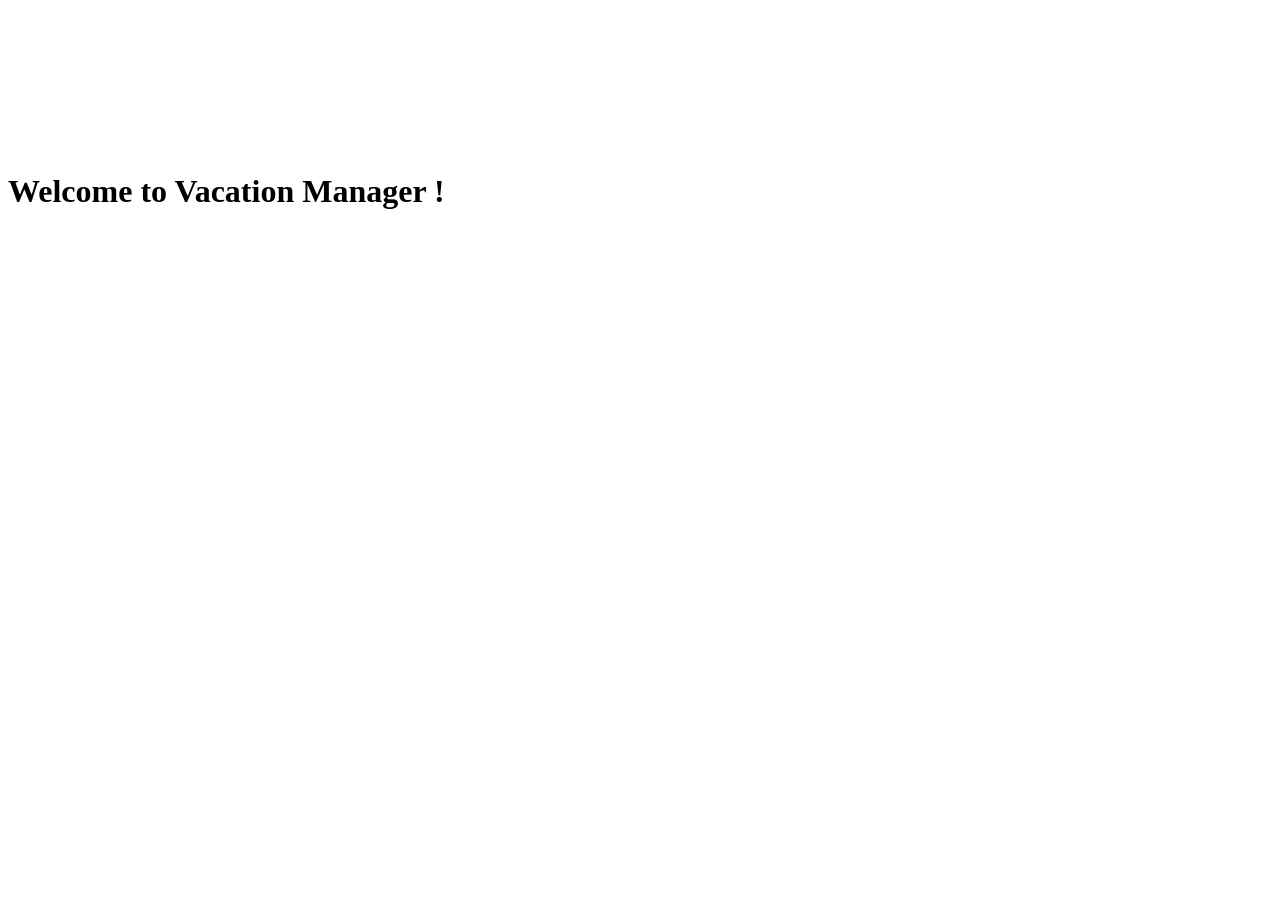
<file: src/main/resources/templates/index.html>
<!DOCTYPE html>
<html lang="en" xmlns="http://www.w3.org/1999/xhtml" xmlns:th="http://www.thymeleaf.org">

<th:block th:include="~{fragments/head}"></th:block>

<header>
    <th:block th:include="~{fragments/nav-bar}"></th:block>
</header>
<main>
    <div class="container">
        <br>
        <br>
        <br>
        <br>
        <br>
        <br>
        <br>
        <br>
        <h1 class="text-center text-white">Welcome to Vacation Manager !</h1>
    </div>
</main>
<th:block th:include="~{fragments/footer}"></th:block>
</body>
</html>
</file>
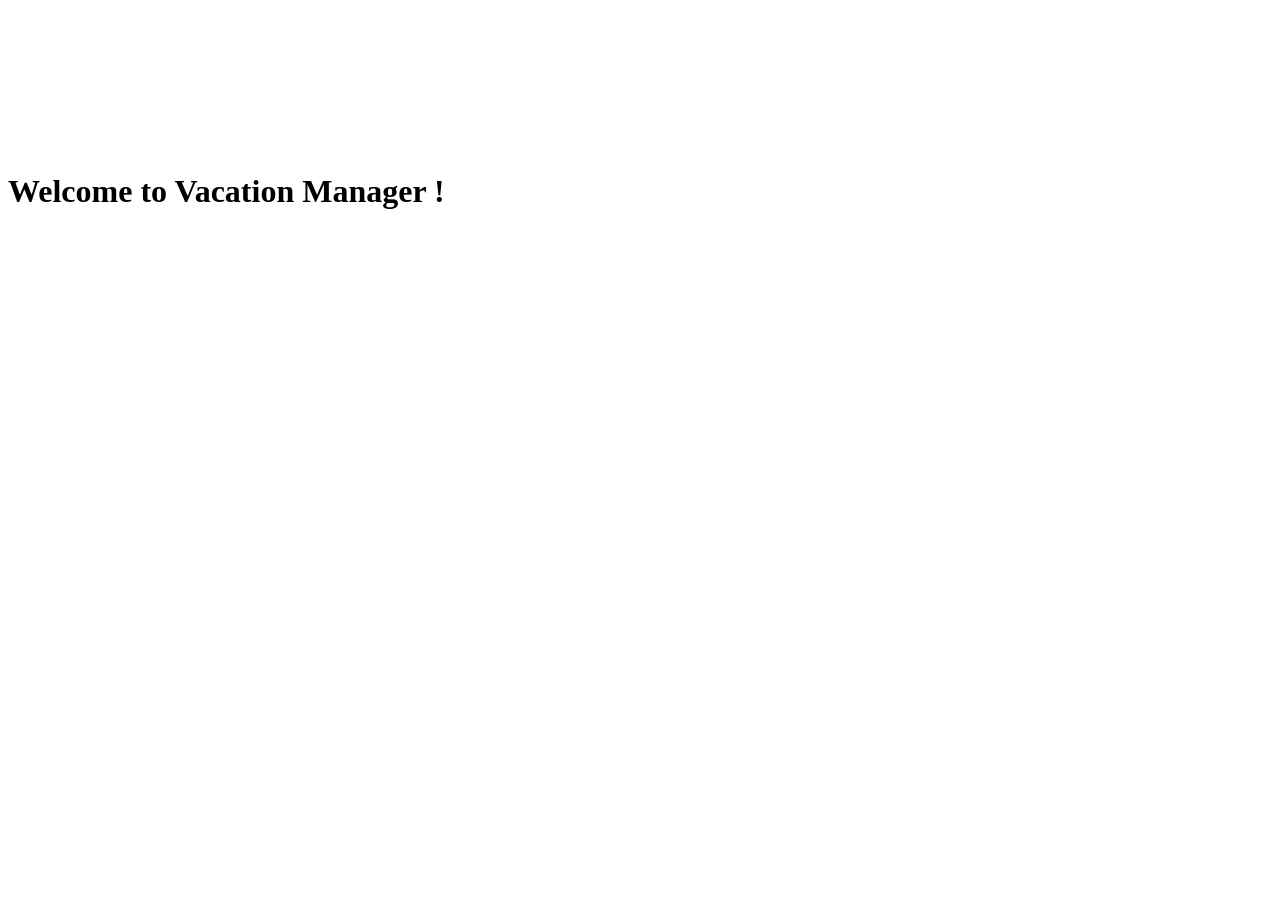
<file: src/main/resources/templates/home.html>
<!DOCTYPE html>
<html lang="en" xmlns="http://www.w3.org/1999/xhtml" xmlns:th="http://www.thymeleaf.org">

<th:block th:include="~{fragments/head}"></th:block>

<body>

<header>
    <th:block th:include="~{fragments/nav-bar}"></th:block>
</header>
<main>
    <div class="container">
        <br>
        <br>
        <br>
        <br>
        <br>
        <br>
        <br>
        <br>
        <h1 class="text-center text-white">Welcome to Vacation Manager !</h1>
    </div>
</main>
<th:block th:include="~{fragments/footer}"></th:block>
</body>
</html>
</file>
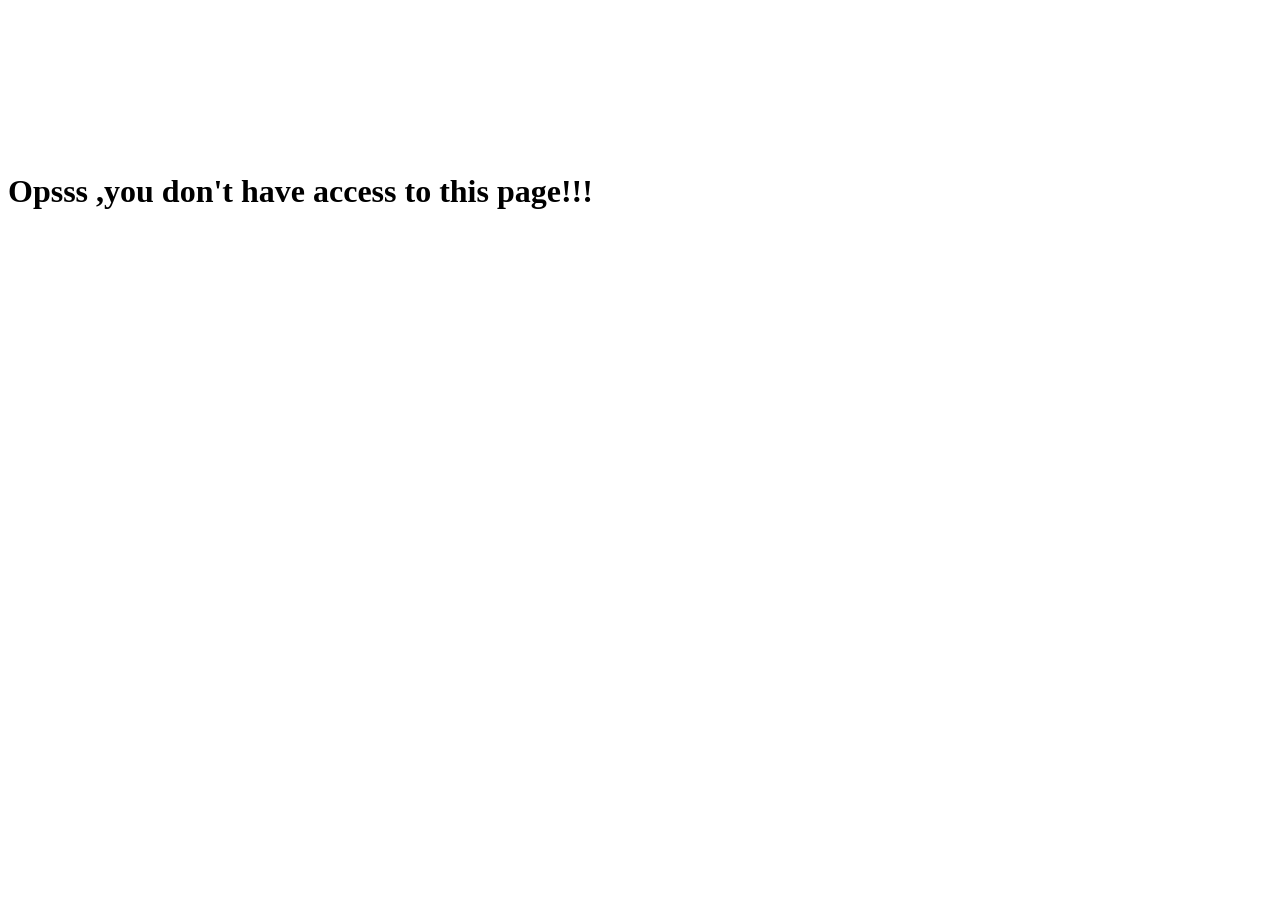
<file: src/main/resources/templates/errors/error-403.html>
<!DOCTYPE html>
<html lang="en" xmlns="http://www.w3.org/1999/xhtml" xmlns:th="http://www.thymeleaf.org">

<th:block th:include="~{fragments/head}"></th:block>

<body>

<header>
    <th:block th:include="~{fragments/nav-bar}"></th:block>
</header>
<main>
    <br>
    <br>
    <br>
    <br>
    <br>
    <br>
    <br>
    <br>
    <h1 class="text-center text-white">Opsss ,you don't have access to this page!!!</h1>
</main>
<th:block th:include="~{fragments/footer}"></th:block>
</body>
</html>
</file>
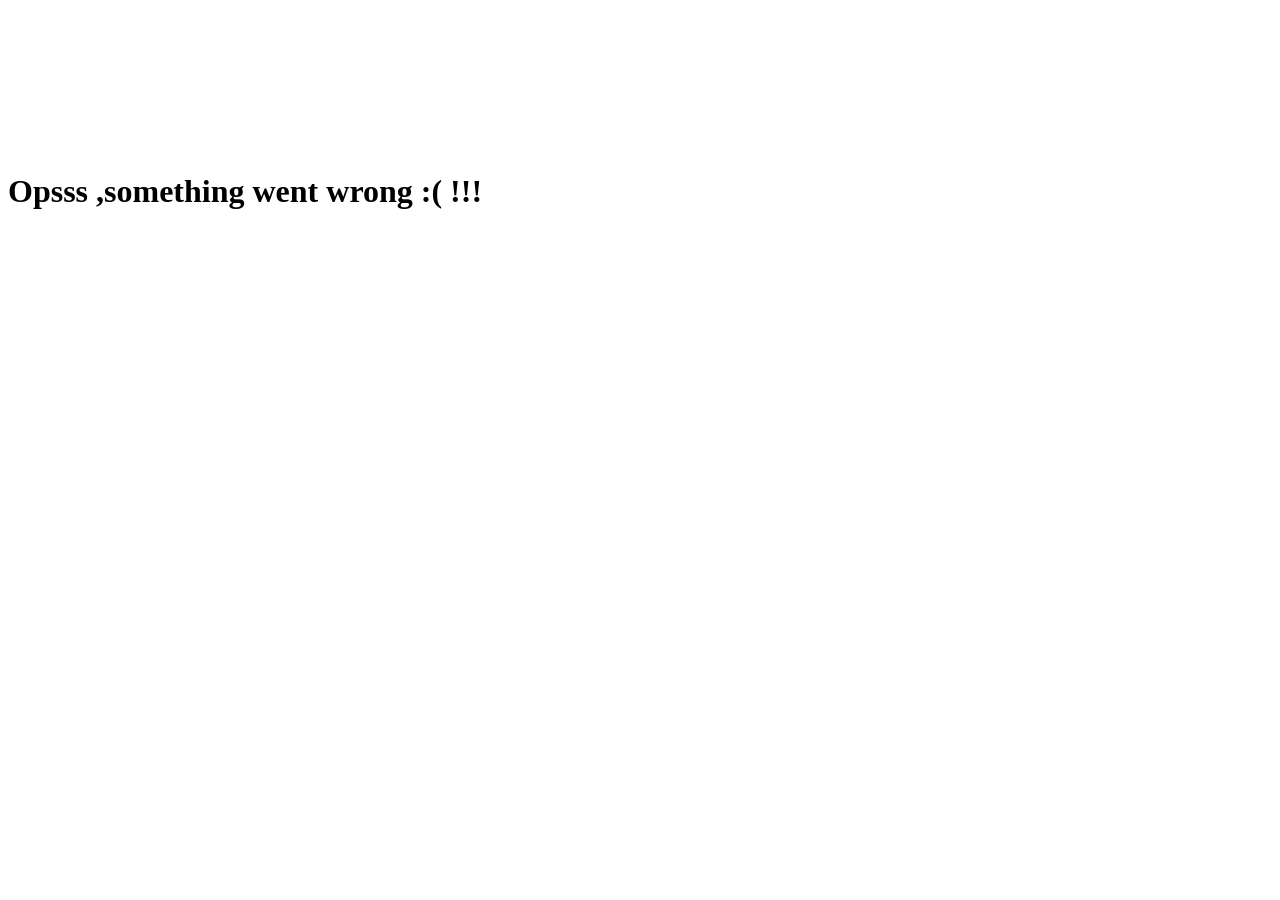
<file: src/main/resources/templates/errors/error-page.html>
<!DOCTYPE html>
<html lang="en" xmlns="http://www.w3.org/1999/xhtml" xmlns:th="http://www.thymeleaf.org">

<th:block th:include="~{fragments/head}"></th:block>

<body>

<header>
    <th:block th:include="~{fragments/nav-bar}"></th:block>
</header>
<main>
    <div class="container">
        <br>
        <br>
        <br>
        <br>
        <br>
        <br>
        <br>
        <br>
        <h1 class="text-center text-white">Opsss ,something went wrong :( !!!</h1>
    </div>
</main>
<th:block th:include="~{fragments/footer}"></th:block>
</body>
</html>
</file>
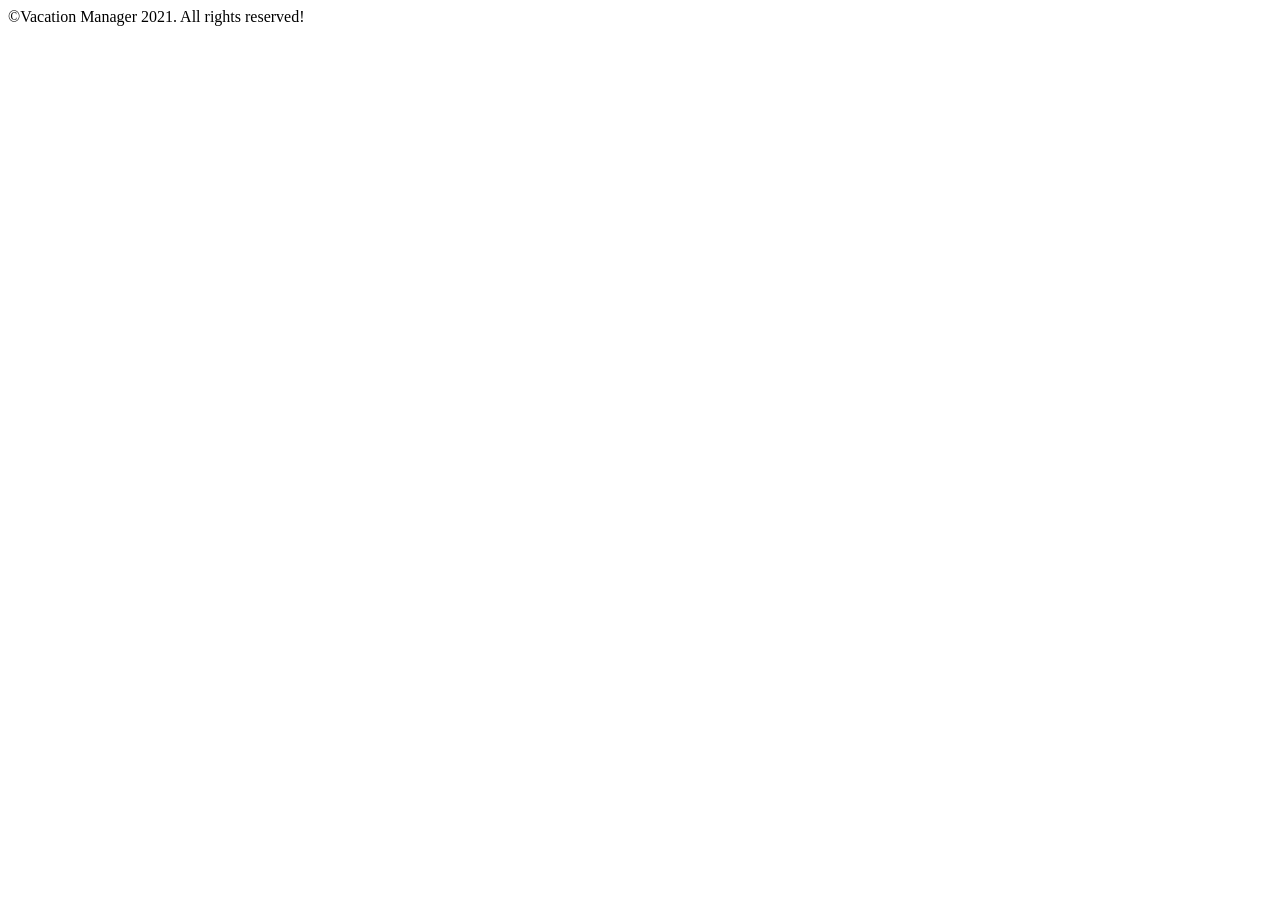
<file: src/main/resources/templates/fragments/footer.html>
<!DOCTYPE html>
<html lang="en" xmlns="http://www.w3.org/1999/xhtml" xmlns:th="http://www.thymeleaf.org">
<th:block th:fragment>
    <footer class="footer bg-blur">
        <div class="container-fluid text-center">
            <div class="h5 text-white"> &copy;Vacation Manager 2021. All rights reserved!</div>
        </div>
    </footer>
</th:block>
</file>
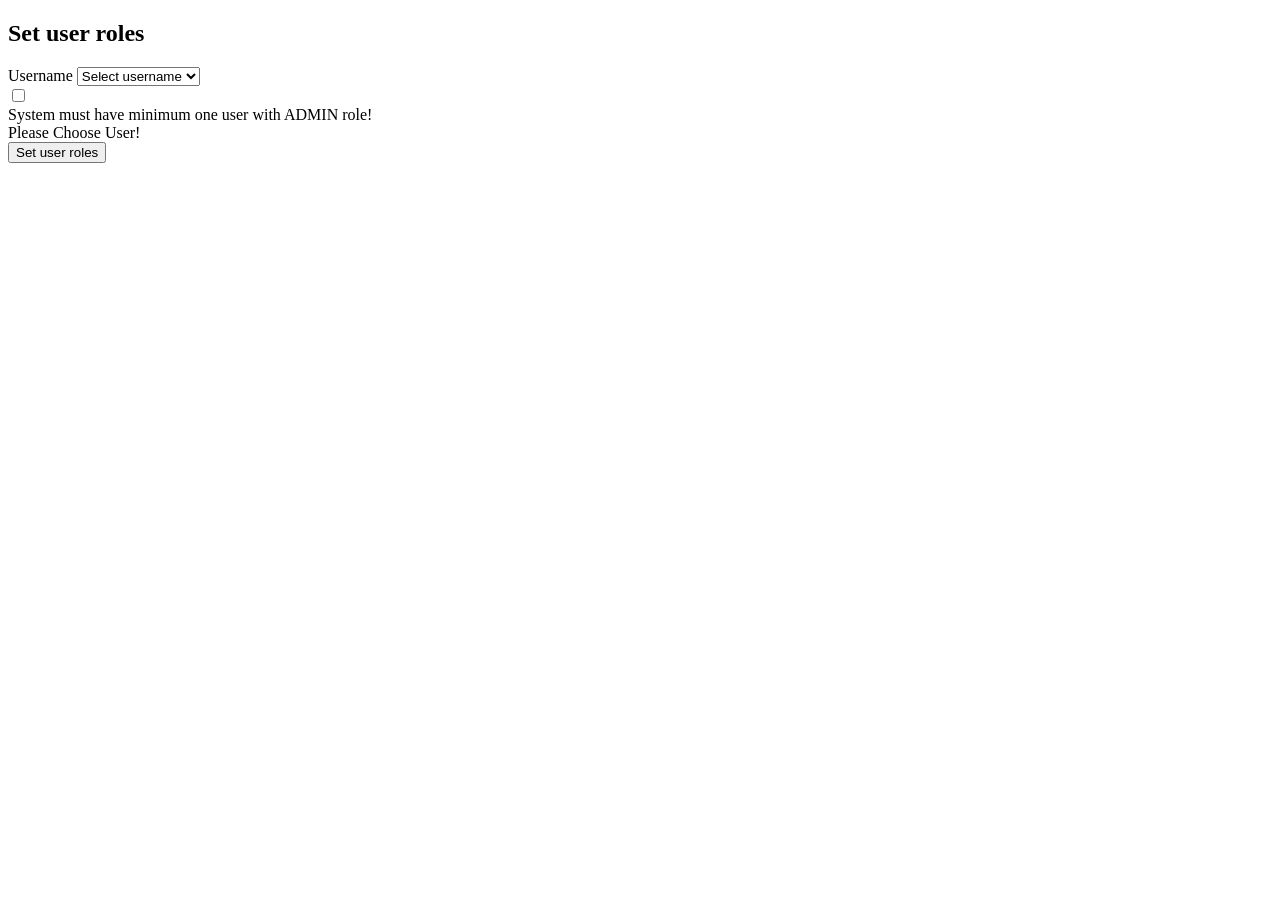
<file: src/main/resources/templates/user/add-or-edit-user-role.html>
<!DOCTYPE html>
<html lang="en" xmlns="http://www.w3.org/1999/xhtml" xmlns:th="http://www.thymeleaf.org">

<head>
    <th:block th:include="~{fragments/head}"></th:block>
</head>

<body>

<div>
    <th:block th:include="~{fragments/nav-bar}"></th:block>
</div>
<main>
    <div class="container">
        <h2 class="text-center text-white">Set user roles</h2>
        <form method="post" th:action="@{/admin/set-user-role}"
              class="main-form mx-auto col-md-8 d-flex flex-column justify-content-center">
            <div class="form-group">
                <label class="text-white font-weight-bold" for="username">Username</label>
                <select th:field="${userRolesBindingModel.username}" name="username" id="username"
                        class="custom-select">
                    <option value="" selected>Select username</option>
                    <option th:each="user : ${users}" th:object="${user}" th:value="*{username}" th:text="*{username}">
                        Select username
                    </option>
                </select>
            </div>
            <div th:each="role: ${T(com.vm.vacationmanager.models.entities.Roles).values()}">
                <div class="form-group">
                    <label class="text-white font-weight-bold">
                        <input th:field="${userRolesBindingModel.roles}" name="roles" type="checkbox"
                               th:value="${role}" th:text="| ${#strings.toLowerCase(role)}|"/>
                    </label>
                </div>
            </div>
            <div th:if="${minOneAdmin}" class="alert alert-danger" role="alert">
                System must have minimum one user with ADMIN role!
            </div>
            <div th:if="${incorrect}" class="alert alert-danger" role="alert">Please Choose User!
            </div>
            <div class="button-holder d-flex">
                <button type="submit" class="btn btn-info btn-sm">Set user roles</button>
            </div>

        </form>
    </div>
</main>
<div>
    <footer>
        <th:block th:include="~{fragments/footer}"></th:block>
    </footer>
</div>

</body>
</html>
</file>
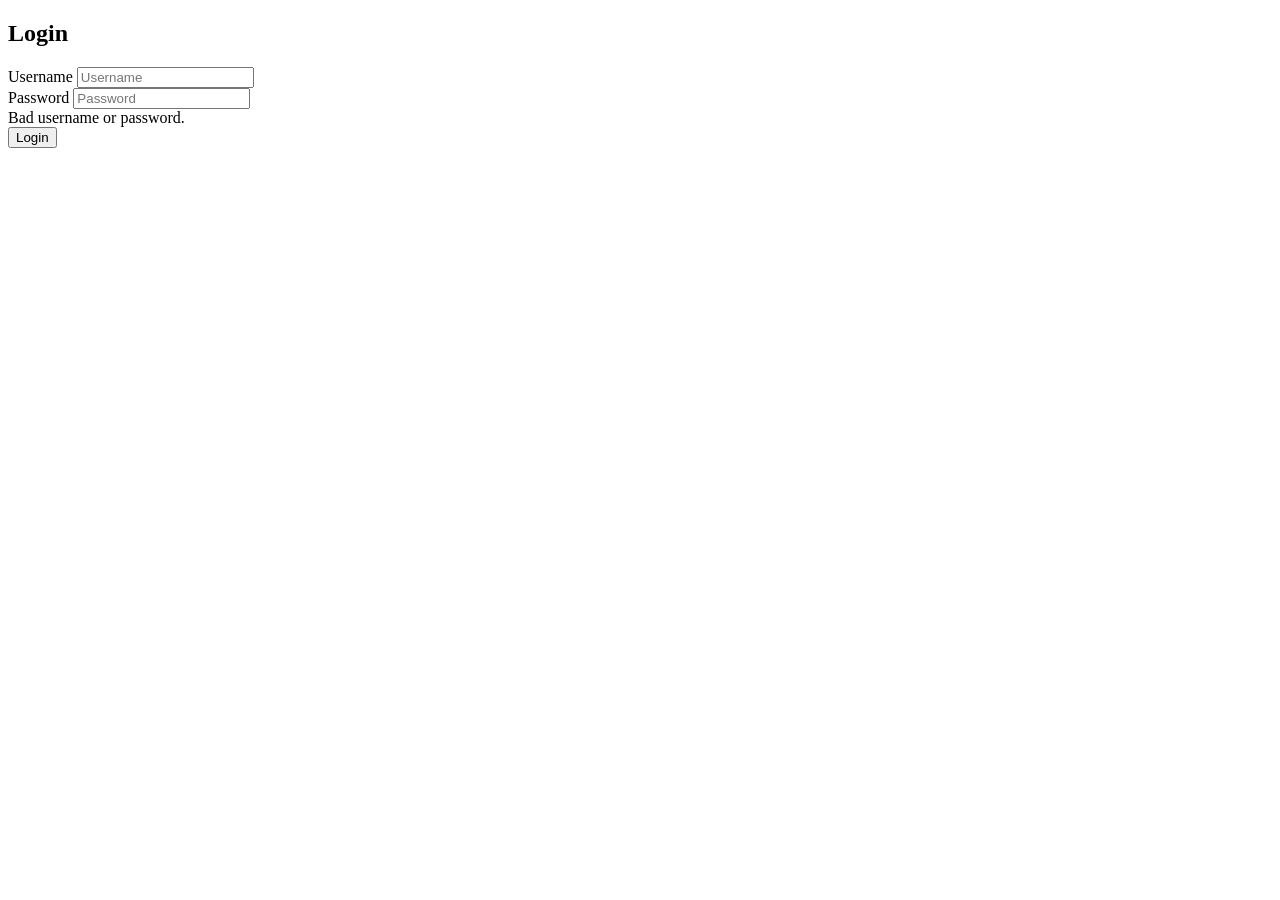
<file: src/main/resources/templates/user/auth-login.html>
<!DOCTYPE html>
<html lang="en" xmlns:th="http://www.thymeleaf.org">

<th:block th:include="~{fragments/head}"></th:block>

<body>

<th:block th:include="~{fragments/nav-bar}"></th:block>
<main>
    <div class="container">
        <h2 class="text-center text-white">Login</h2>
        <form method="POST" class="main-form mx-auto col-md-4 d-flex flex-column justify-content-center">
            <div class="form-group">
                <label for="username" class="text-white font-weight-bold">Username</label>
                <input th:value="${username}" id="username" name="username" type="text" required minlength="4"
                       maxlength="20"
                       class="form-control"
                       placeholder="Username"/>
            </div>
            <div class="form-group">
                <label for="password" class="text-white font-weight-bold">Password</label>
                <input id="password" name="password" type="password" required minlength="4" maxlength="20"
                       class="form-control" placeholder="Password"/>
            </div>

            <div th:if="${bad_credentials}" class="alert alert-danger" role="alert">
                Bad username or password.
            </div>
            <input type='hidden' th:name='${_csrf.parameterName}'
                   th:value='${_csrf.token}' />
            <div class="row">
                <div class="col col-md-4">
                    <div class="button-holder d-flex">
                        <button type="submit" class="btn btn-info btn-sm">Login</button>
                    </div>
                </div>
            </div>
        </form>
    </div>
</main>
<th:block th:include="~{fragments/footer}"></th:block>

</body>
</html>
</file>
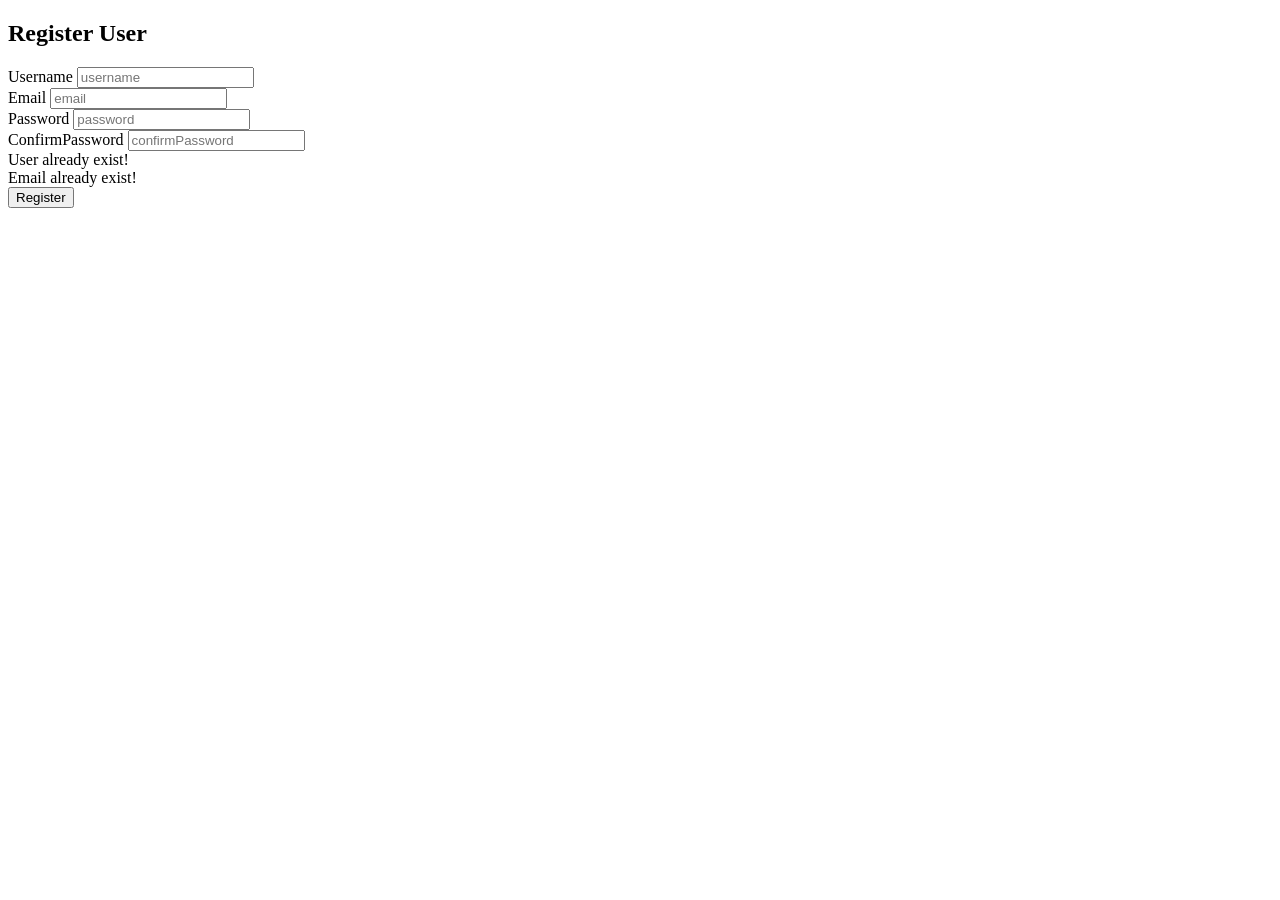
<file: src/main/resources/templates/user/auth-register.html>
<!DOCTYPE html>
<html lang="en" xmlns="http://www.w3.org/1999/xhtml" xmlns:th="http://www.thymeleaf.org">

<th:block th:include="~{fragments/head}"></th:block>

<body>
<header>
    <th:block th:include="~{fragments/nav-bar}"></th:block>
</header>
<main>
    <div class="container">
        <h2 class="text-center text-white">Register User</h2>
        <form th:object="${userRegisterBindingModel}" th:method="post" th:action="@{/users/register}"
              class="main-form mx-auto col-md-4 d-flex flex-column justify-content-center">
            <div class="form-group col-md-12 mb-4">
                <label for="username" class="text-white font-weight-bold">Username</label>
                <input th:value="*{username}" th:errorclass="alert-danger" id="username" type="text"
                       class="form-control" placeholder="username" name="username" required minlength="3"
                       maxlength="20"/>
                <small th:each="e : ${#fields.errors('username')}" th:text="${e}" id="usernameError"
                       class="text-light form-text bg-danger rounded"></small>
            </div>
            <div class="form-group col-md-12 mb-4">
                <label for="email" class="text-white font-weight-bold">Email</label>
                <input th:value="*{email}" th:errorclass="alert-danger" id="email" type="text"
                       class="form-control" placeholder="email" name="email" required email
                       maxlength="20"/>
                <small th:each="e : ${#fields.errors('email')}" th:text="${e}" id="emailError"
                       class="text-light form-text bg-danger rounded"></small>
            </div>
            <div class="form-group col-md-12 mb-4">
                <label for="password" class="text-white font-weight-bold">Password</label>
                <input th:errorclass="alert-danger" id="password" type="password" required minlength="4" maxlength="20"
                       class="form-control" placeholder="password" name="password"/>
                <small th:each="e : ${#fields.errors('password')}" th:text="${e}" id="passwordError"
                       class="text-light form-text bg-danger rounded"></small>
            </div>
            <div class="form-group col-md-12 mb-4">
                <label for="confirmPassword" class="text-white font-weight-bold">ConfirmPassword</label>
                <input th:errorclass="alert-danger" id="confirmPassword" type="password" required minlength="4"
                       maxlength="20"
                       class="form-control" placeholder="confirmPassword" name="confirmPassword"/>
                <small th:if="${notEqual}" class="text-light form-text bg-danger rounded"
                       th:text="|Passwords are not equals!|"></small>
            </div>
            <div th:if="${userExist}" class="alert alert-danger" role="alert">User already exist!</div>
            <div th:if="${emailExist}" class="alert alert-danger" role="alert">Email already exist!</div>
            <div class="col col-md-12">
                <div class="button-holder d-flex">
                    <button type="submit" class="btn btn-info btn-sm">Register</button>
                </div>
            </div>
        </form>
    </div>
</main>
<th:block th:include="~{fragments/footer}"></th:block>

</body>
</html>
</file>
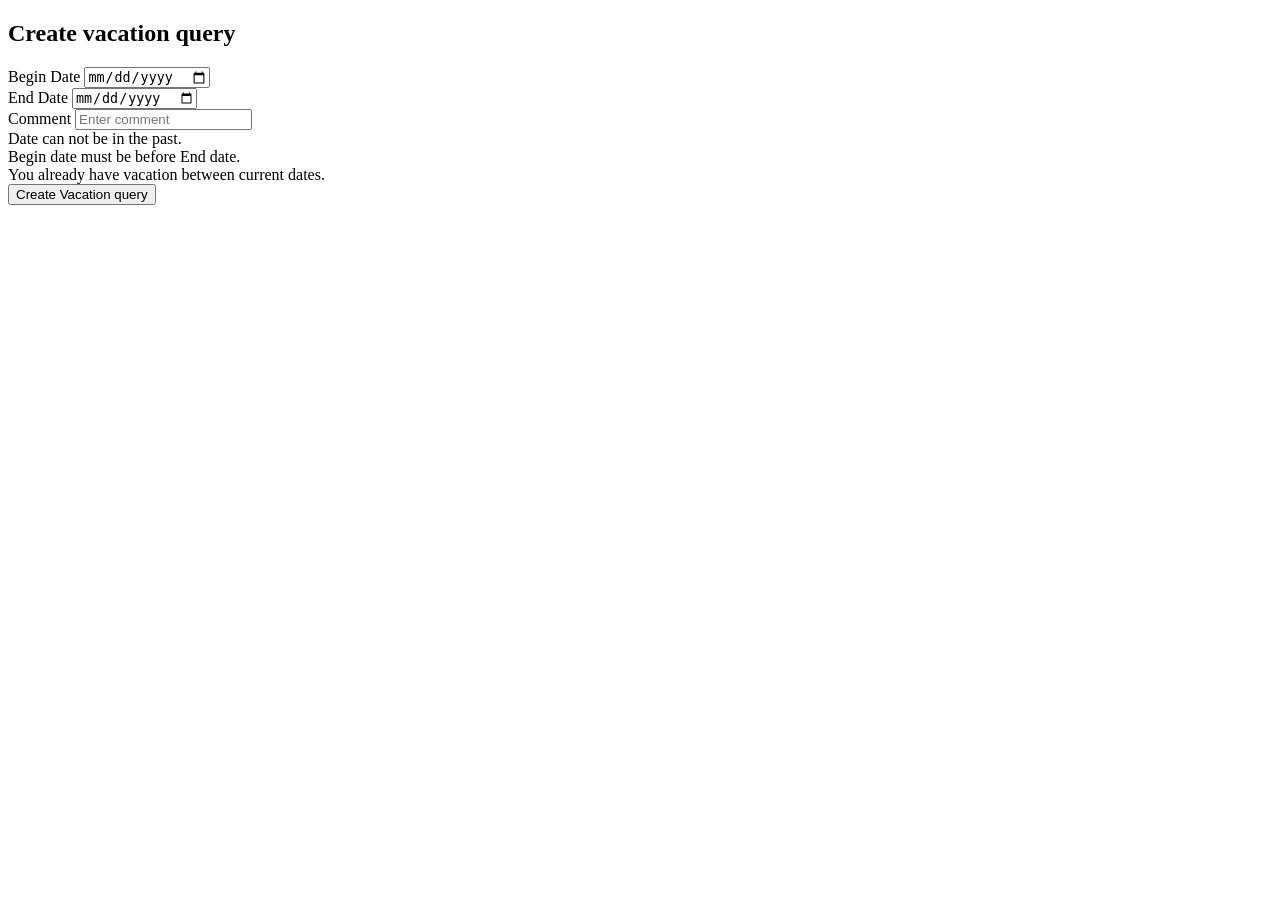
<file: src/main/resources/templates/vacation/create-vacation.html>
<!DOCTYPE html>
<html lang="en" xmlns="http://www.w3.org/1999/xhtml" xmlns:th="http://www.thymeleaf.org">

<head>
    <th:block th:include="~{fragments/head}"></th:block>
</head>

<body>

<div>
    <th:block th:include="~{fragments/nav-bar}"></th:block>
</div>
<main>
    <div class="container">
        <h2 class="text-center text-white">Create vacation query</h2>
        <form th:object="${vacationBindingModel}" method="post" th:action="@{/employee/create}"
              class="main-form mx-auto col-md-4 d-flex flex-column justify-content-center">
            <div class="form-group">
                <label class="text-white font-weight-bold" for="beginDate">Begin Date</label>
                <input th:field="*{beginDate}" id="beginDate" type="date" class="form-control"
                       placeholder="Select start date" required >

            </div>
            <div class="form-group">
                <label class="text-white font-weight-bold" for="endDate">End Date</label>
                <input th:field="*{endDate}" id="endDate" type="date" class="form-control"
                       placeholder="Select end date" required >
            </div>
            <div class="form-group">
                <label class="text-white font-weight-bold" for="comment">Comment</label>
                <input th:field="*{comment}" id="comment" type="text" class="form-control"
                       placeholder="Enter comment" >
            </div>
            <div th:if="${inPast}" class="alert alert-danger" role="alert">
                Date can not be in the past.
            </div>
            <div th:if="${errorDates}" class="alert alert-danger" role="alert">
                Begin date must be before End date.
            </div>
            <div th:if="${dateCrossing}" class="alert alert-danger" role="alert">
                You already have vacation between current dates.
            </div>

            <div class="button-holder d-flex">
                <button type="submit" class="btn btn-info btn-sm">Create Vacation query</button>
            </div>

        </form>
    </div>
</main>
<div>
    <footer>
        <th:block th:include="~{fragments/footer}"></th:block>
    </footer>
</div>

</body>
<!--<script src="/js/add-spare-part.js" type="text/javascript"></script>-->
</html>
</file>
